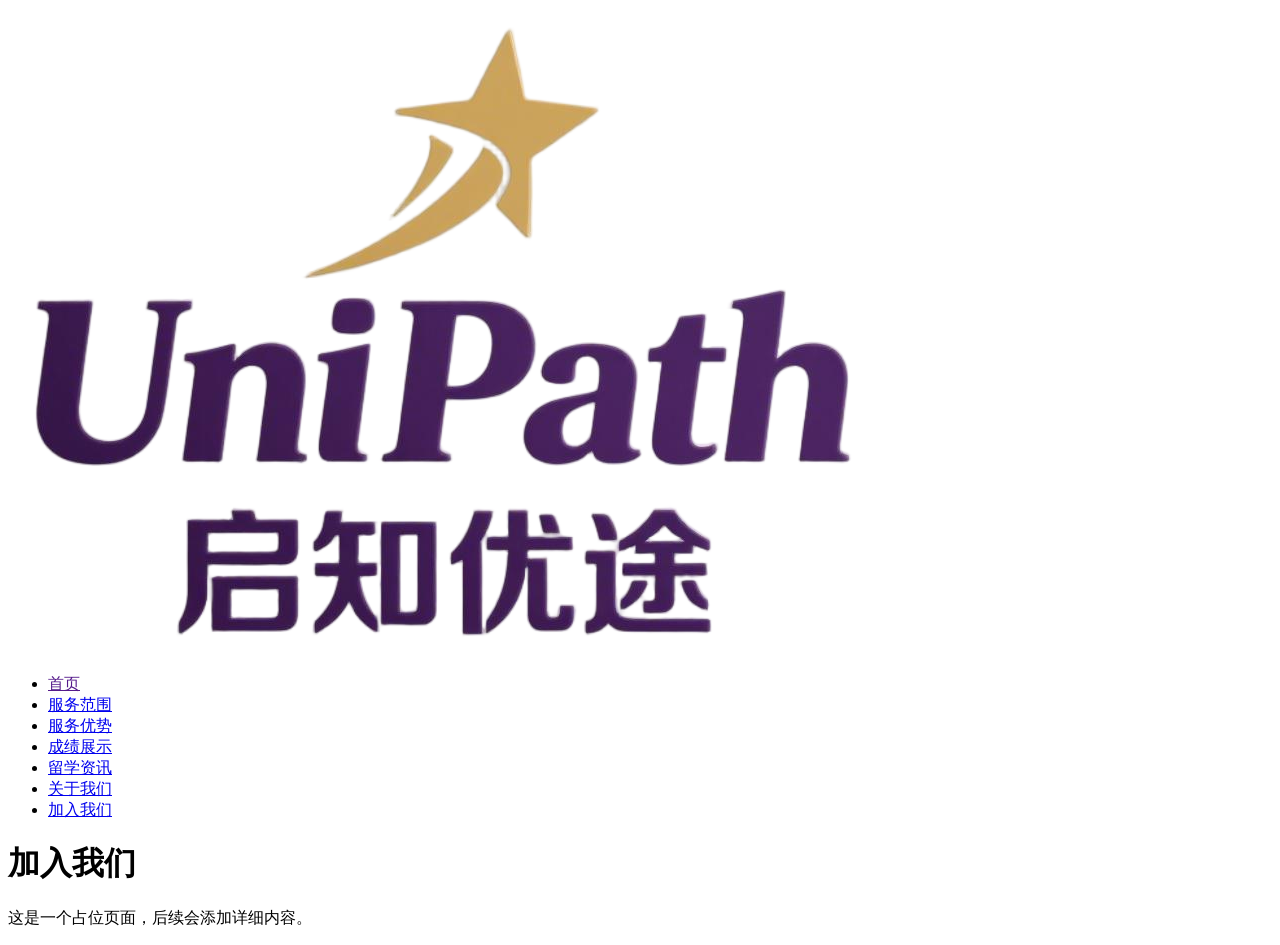
<file: contact.html>
<!DOCTYPE html>
<html lang="zh-CN">
<head>
    <meta charset="utf-8">
    <meta http-equiv="X-UA-Compatible" content="IE=edge">
    <title>加入我们 - Unipath公司</title>
    <link rel="shortcut icon" href="favicon.ico" />
    <link href="https://www.giantgpa.com/themes/simple/css/all.min.css?v=1.0.0.0.2" rel="stylesheet" type="text/css" />
    <script src="assets/js/jquery-1.10.2.min.js"></script>
    <script src="assets/js/seajs/sea.js"></script>
    <script src="assets/js/bootstrap.min.js"></script>
    <script src="assets/js/iconfont.js"></script>
</head>
<body>
    <header>
        <div class="head-top clearfix">
            <a href="" class='log'>
                <img src="uploads/image/20210218/10/giant-education-co.-ltd..png" alt="Unipath公司">
            </a>
            <ul class="nav-list">
                <li>
                    <a href="" target="_blank">首页</a>
                </li>
                <li>
                    <a href="services/" target="_blank">服务范围</a>
                </li>
                <li>
                    <a href="advantages-of-giant/" target="_blank">服务优势</a>
                </li>
                <li>
                    <a href="samples/" target="_blank">成绩展示</a>
                </li>
                <li>
                    <a href="news/" target="_blank">留学资讯</a>
                </li>
                <li>
                    <a href="introduction-of-giant/" target="_blank">关于我们</a>
                </li>
                <li class="active">
                    <a href="contact.html" target="_blank">加入我们</a>
                </li>
            </ul>
        </div>
    </header>
    <main>
        <h1>加入我们</h1>
        <p>这是一个占位页面，后续会添加详细内容。</p>
    </main>
</body>
</html>
</file>
